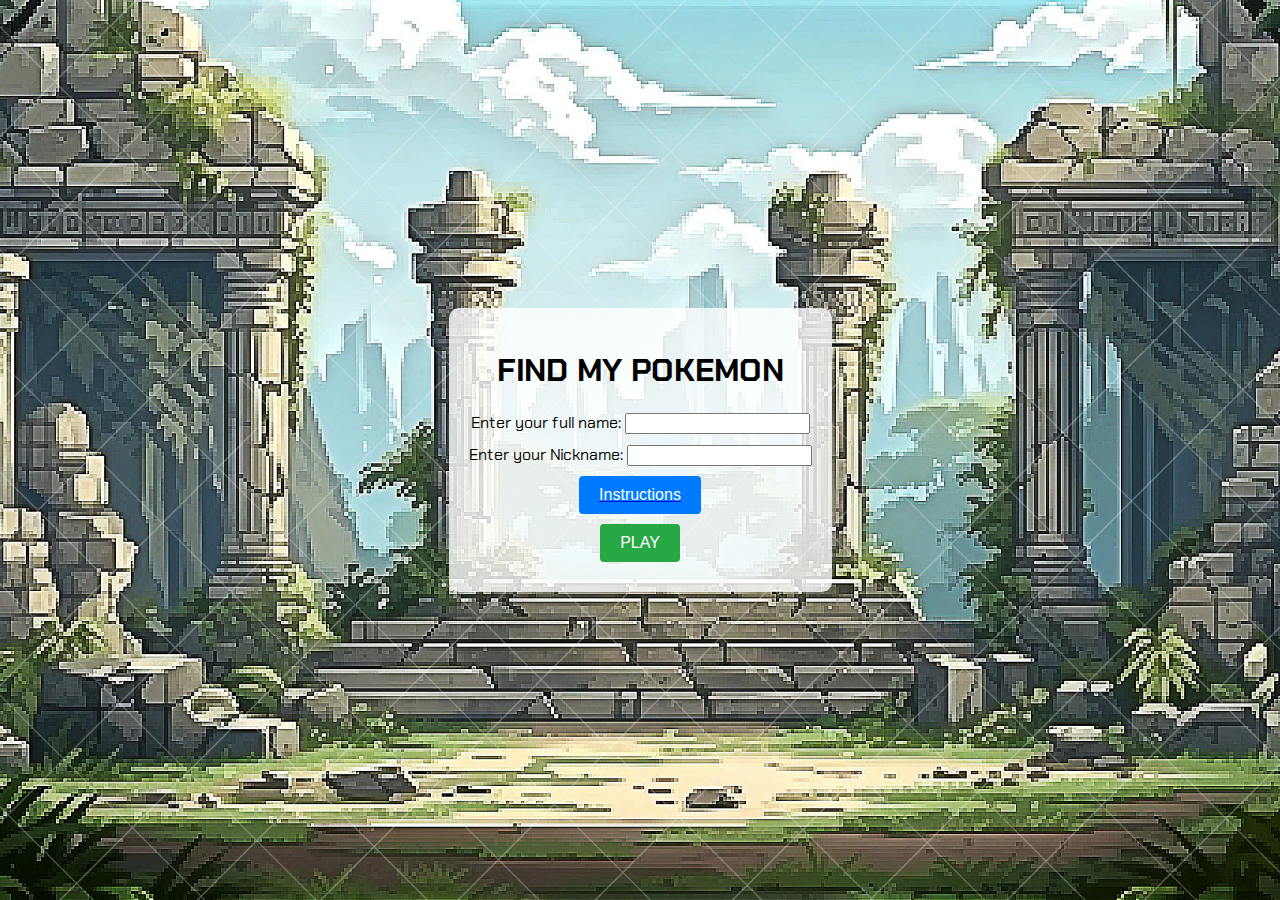
<file: index.html>
<!DOCTYPE html>
<html lang="en">
<head>
    <meta charset="UTF-8">
    <meta name="viewport" content="width=device-width, initial-scale=1.0">
    <title>Find my Pokemon</title>
    <link href="https://fonts.googleapis.com/css2?family=Chakra+Petch:wght@400;700&display=swap" rel="stylesheet">
    <link rel="stylesheet" href="styles.css">
</head>
<body>
    <div class="container">
        <div class="background-img"></div>
        <div class="p-text"><h1>FIND MY POKEMON</h1></div>
        <form id="user-form">
            <div class="input-field">
                <label for="fullName">Enter your full name:</label>
                <input type="text" id="fullName" name="fullName" required>
            </div>
            <div class="input-field">
                <label for="nickName">Enter your Nickname:</label>
                <input type="text" id="nickName" name="nickName" required>
            </div>
            <a href="instructions.html"><button type="button" class="button blue">Instructions</button></a>
            <button type="submit" id="play" class="button green">PLAY</button>
        </form>
    </div>
    <audio autoplay loop>
        <source src="game-bg-music.mp3" type="audio/mp3"> 
    </audio>

    <script>
        const form = document.getElementById('user-form');
        form.addEventListener('submit', function(event) {
            event.preventDefault(); 

            const fullName = document.getElementById('fullName').value.trim();
            const nickName = document.getElementById('nickName').value.trim();

            if (fullName !== '' && nickName !== '') {
                window.location.href = 'game.html';
            } else {
                alert('Please fill out both Full Name and Nickname fields.');
            }
        });
    </script>

</body>
</html>
</file>
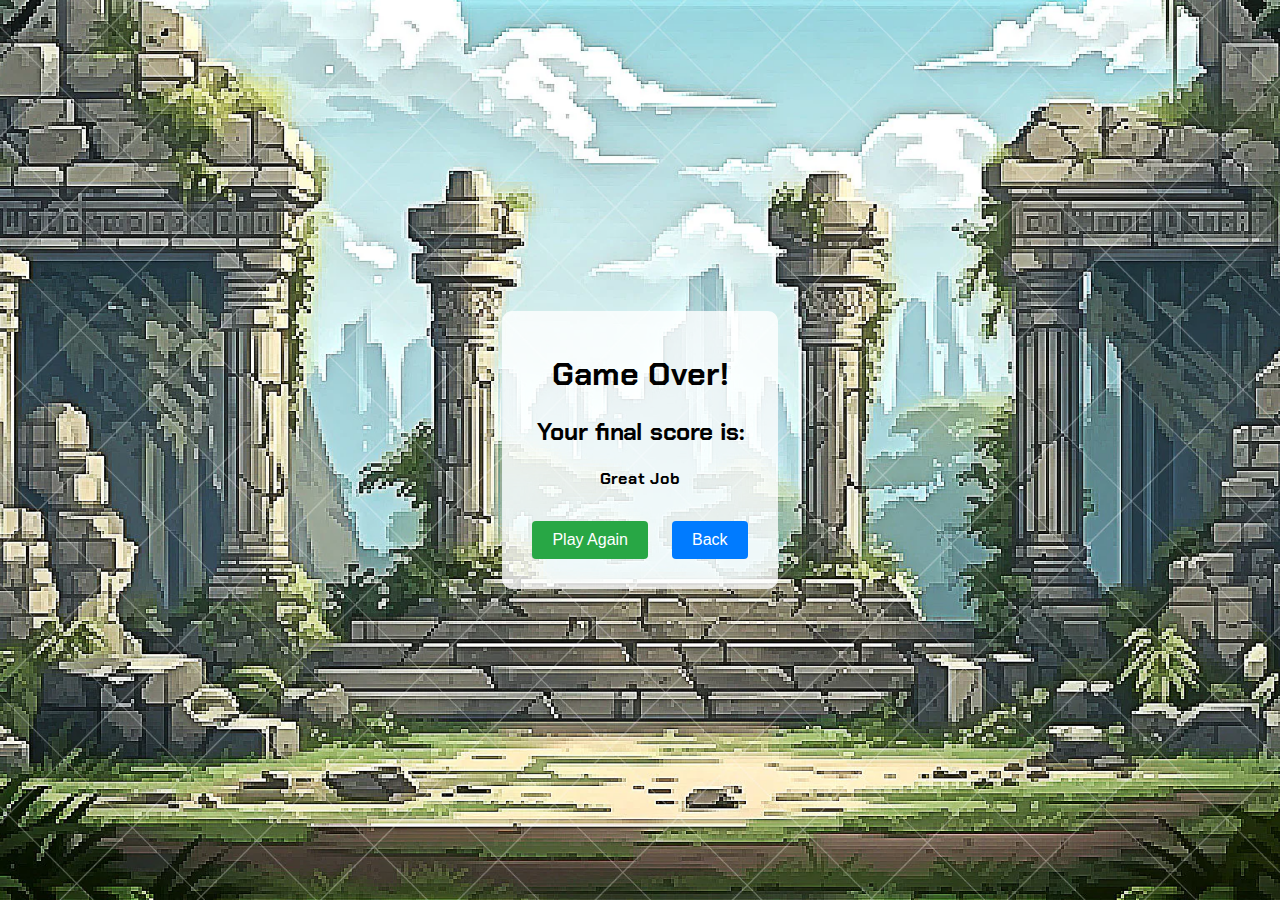
<file: gameover.html>
<!DOCTYPE html>
<html lang="en">
<head>
    <meta charset="UTF-8">
    <meta name="viewport" content="width=device-width, initial-scale=1.0">
    <title>Game Over</title>
    <link href="https://fonts.googleapis.com/css2?family=Chakra+Petch:wght@400;700&display=swap" rel="stylesheet">
    <link rel="stylesheet" href="gameover.css">
</head>
<body>
    <div class="gameover-container">
        <h1>Game Over!</h1>
        <h2>Your final score is: <span id="final-score"></span></h2>
        <h4>Great Job</h4>
        <a href="game.html"><button class="button blue">Play Again</button></a>
        <a href="index.html"><button class="button green">Back</button></a>
    </div>
    <script>
        const finalScore = localStorage.getItem('finalScore');
        document.getElementById('final-score').textContent = finalScore;
        localStorage.removeItem('finalScore');
    </script>

<audio autoplay loop>
    <source src="game-bg-music.mp3" type="audio/mp3"> 
</audio>
</body>
</html>
</file>
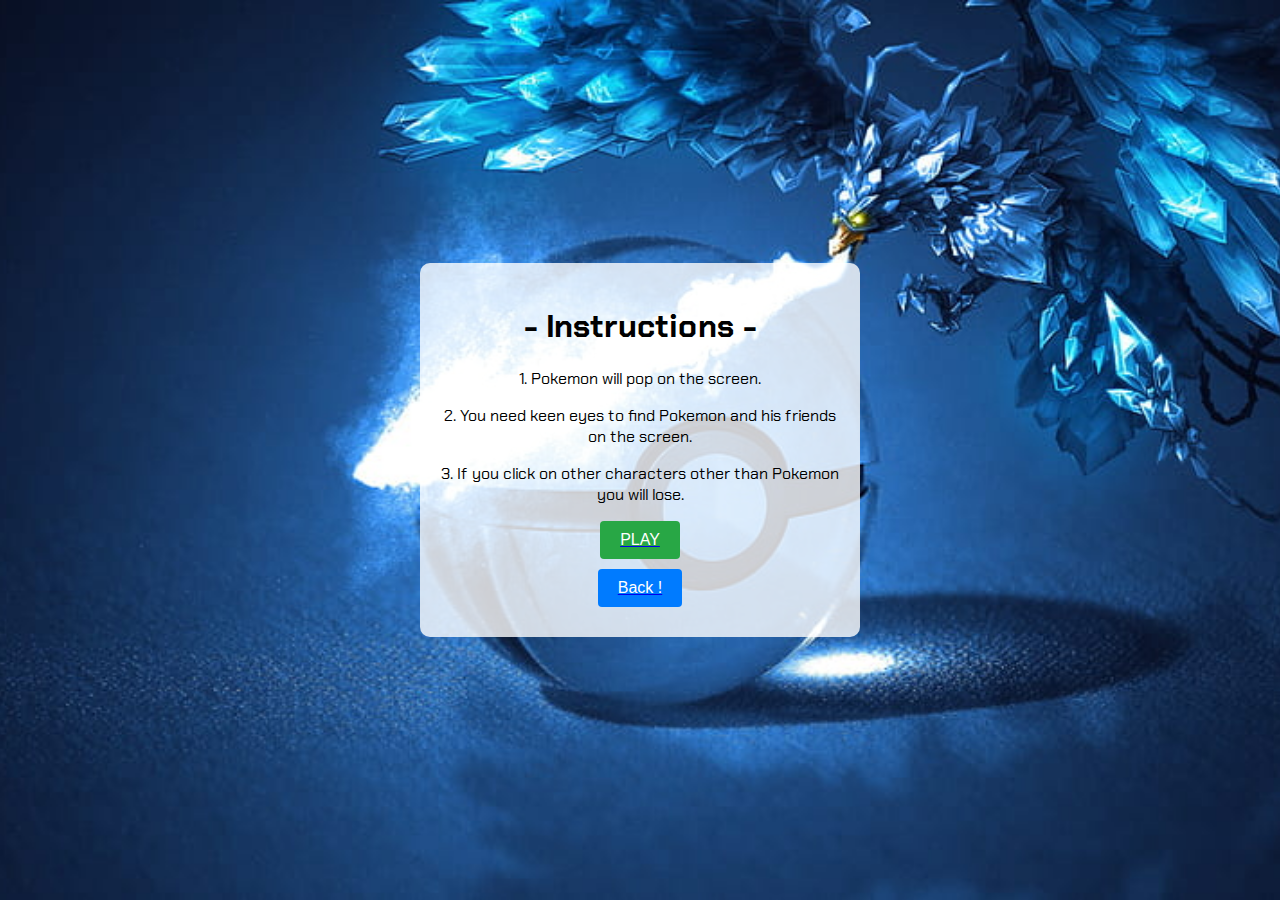
<file: instructions.html>
<!DOCTYPE html>
<html lang="en">
<head>
    <meta charset="UTF-8">
    <meta name="viewport" content="width=device-width, initial-scale=1.0">
    <title>Find my Pokemon</title>
    <link href="https://fonts.googleapis.com/css2?family=Chakra+Petch:wght@400;700&display=swap" rel="stylesheet">
    <link rel="stylesheet" href="instructions.css">
</head>
<body>
    <div class="container">
        <h1>- Instructions -</h1>
        <p>1. Pokemon will pop on the screen.</p>
        <p>2. You need keen eyes to find Pokemon and his friends on the screen.</p>
        <p>3. If you click on other characters other than Pokemon you will lose.</p>
        <a href="game.html"><button id="play" class="button green">PLAY</button></a>
        <a href="index.html"><button id="back" class="button blue">Back !</button></a>
    </div>
</body>
</html>
</file>
<file: styles.css>
body {
    display: flex;
    justify-content: center;
    align-items: center;
    height: 100vh;
    margin: 0;
    background-image: url('ca 2 every thing.webp'); 
    background-size: cover;
    background-position: center;
    font-family: 'Chakra Petch', Arial, sans-serif; 
}

.container {
    text-align: center;
    background-color: rgba(255, 255, 255, 0.8); 
    padding: 20px;
    border-radius: 10px;
    max-width: 400px; 
}

.input-field {
    margin-bottom: 10px; 
}

.button {
    display: block;
    margin: 10px auto;
    padding: 10px 20px;
    text-align: center;
    text-decoration: none;
    color: #fff;
    border: none;
    border-radius: 4px;
    cursor: pointer;
    font-size: 16px;
}

.button.blue {
    background-color: #007bff;
}

.button.blue:hover {
    background-color: #0056b3;
}

.button.green {
    background-color: #28a745;
}

.button.green:hover {
    background-color: #218838;
}

.container p {
    cursor: pointer;
}

.container button a {
    color: #fff;
    text-decoration: none;
}

.container button a:hover {
    text-decoration: underline;
}
</file>
<file: gameover.css>
body {
    display: flex;
    justify-content: center;
    align-items: center;
    height: 100vh;
    margin: 0;
    background-image: url('ca 2 every thing.webp'); 
    background-size: cover;
    background-position: center;
    font-family: 'Chakra Petch', Arial, sans-serif; 

}

.gameover-container {
    text-align: center;
    background-color: rgba(255, 255, 255, 0.8);
    padding: 20px;
    border-radius: 10px;
}

.button {
    display: inline-block;
    margin: 10px;
    padding: 10px 20px;
    text-align: center;
    text-decoration: none;
    color: #fff;
    border: none;
    border-radius: 4px;
    cursor: pointer;
    font-size: 16px;
}

.button.blue {
    background-color: #28a745;
}

.button.blue:hover {
    background-color:  #218838;
}

.button.green {
    background-color: #007bff;
}

.button.green:hover {
    background-color:#0056b3;
}
</file>
<file: instructions.css>
body {
    display: flex;
    justify-content: center;
    align-items: center;
    height: 100vh;
    margin: 0;
    background-image: url('ca 2 instructions.jpg'); 
    background-size: cover;
    background-position: center;
    font-family: 'Chakra Petch', Arial, sans-serif; 
}

.container {
    text-align: center;
    background-color: rgba(255, 255, 255, 0.8);
    padding: 20px;
    border-radius: 10px;
    max-width: 400px; 
}

.button {
    display: block;
    margin: 10px auto;
    padding: 10px 20px;
    text-align: center;
    text-decoration: none;
    color: #fff;
    border: none;
    border-radius: 4px;
    cursor: pointer;
    font-size: 16px;
}

.button.blue {
    background-color: #007bff;
}

.button.blue:hover {
    background-color: #0056b3;
}

.button.green {
    background-color: #28a745;
}

.button.green:hover {
    background-color: #218838;
}

.container p {
    cursor: pointer;
}

.container button a {
    color: #fff;
    text-decoration: none;
}

.container button a:hover {
    text-decoration: underline;
}
</file>
